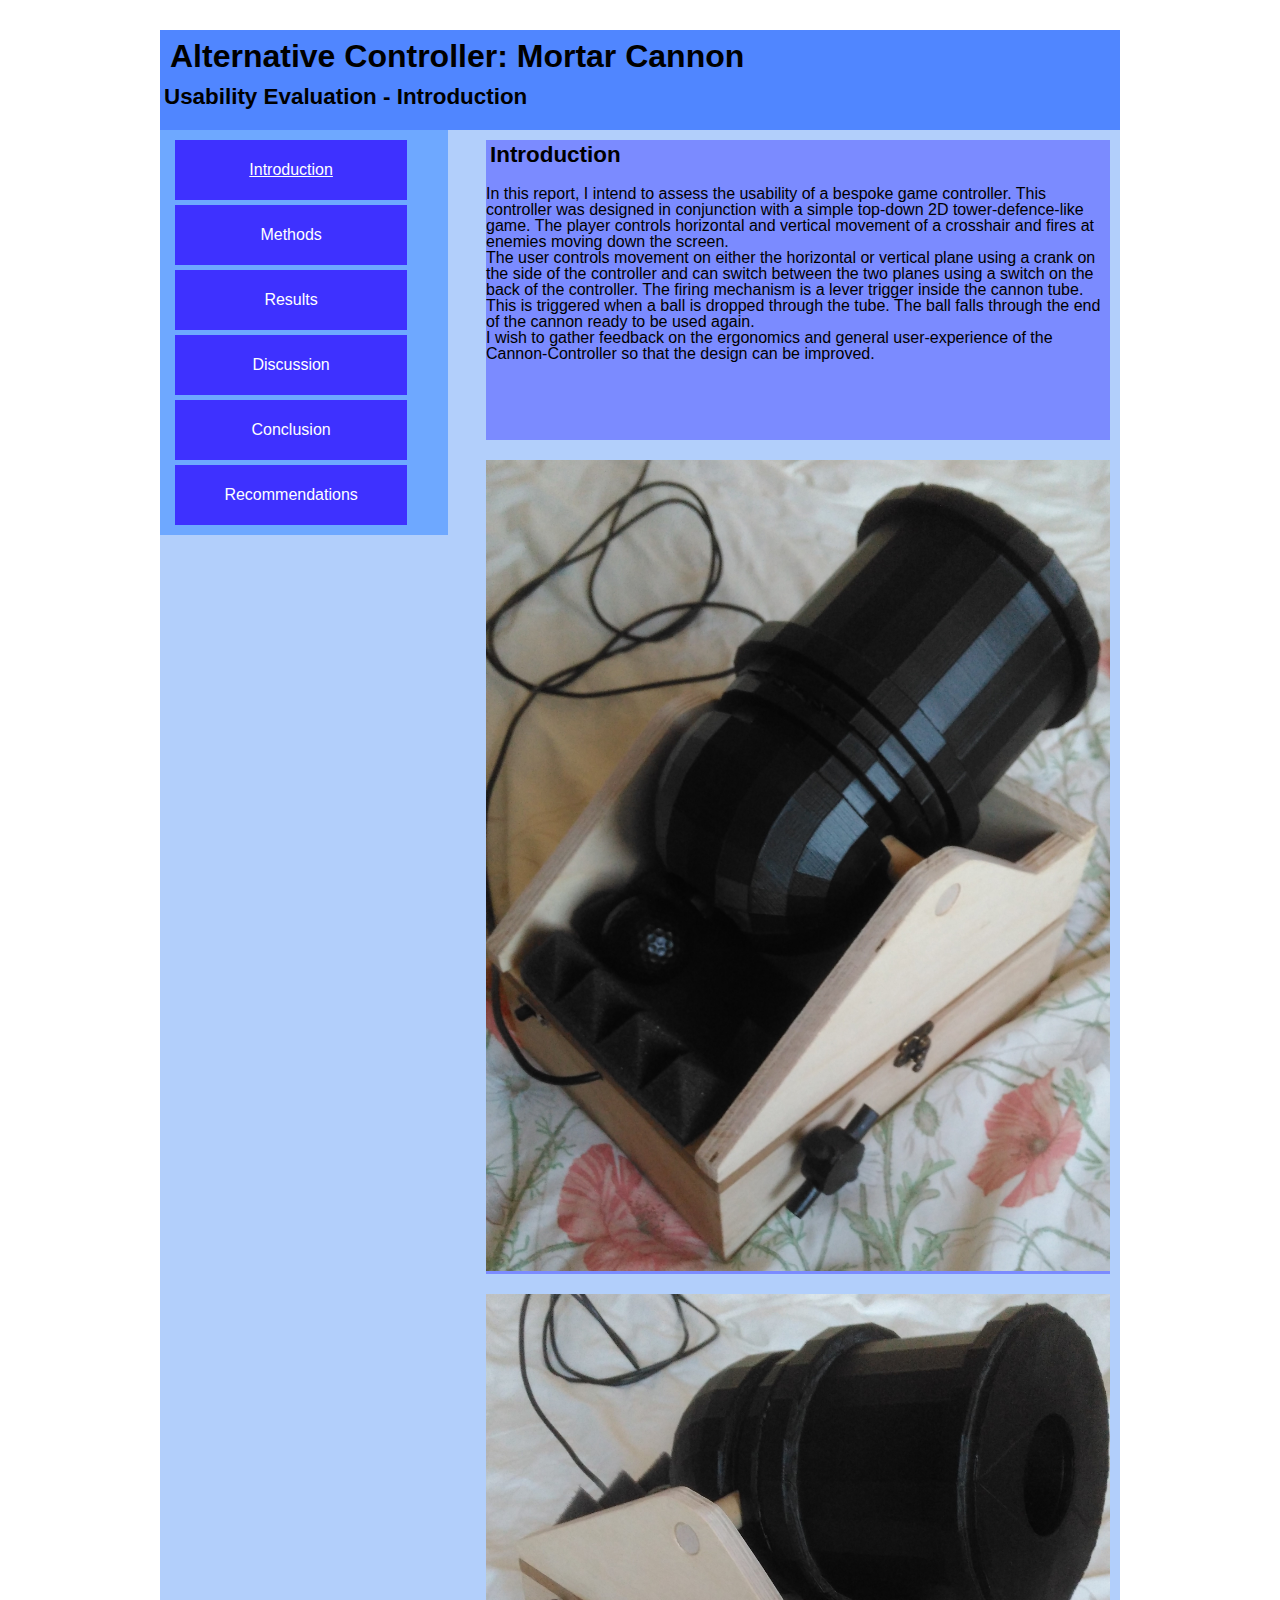
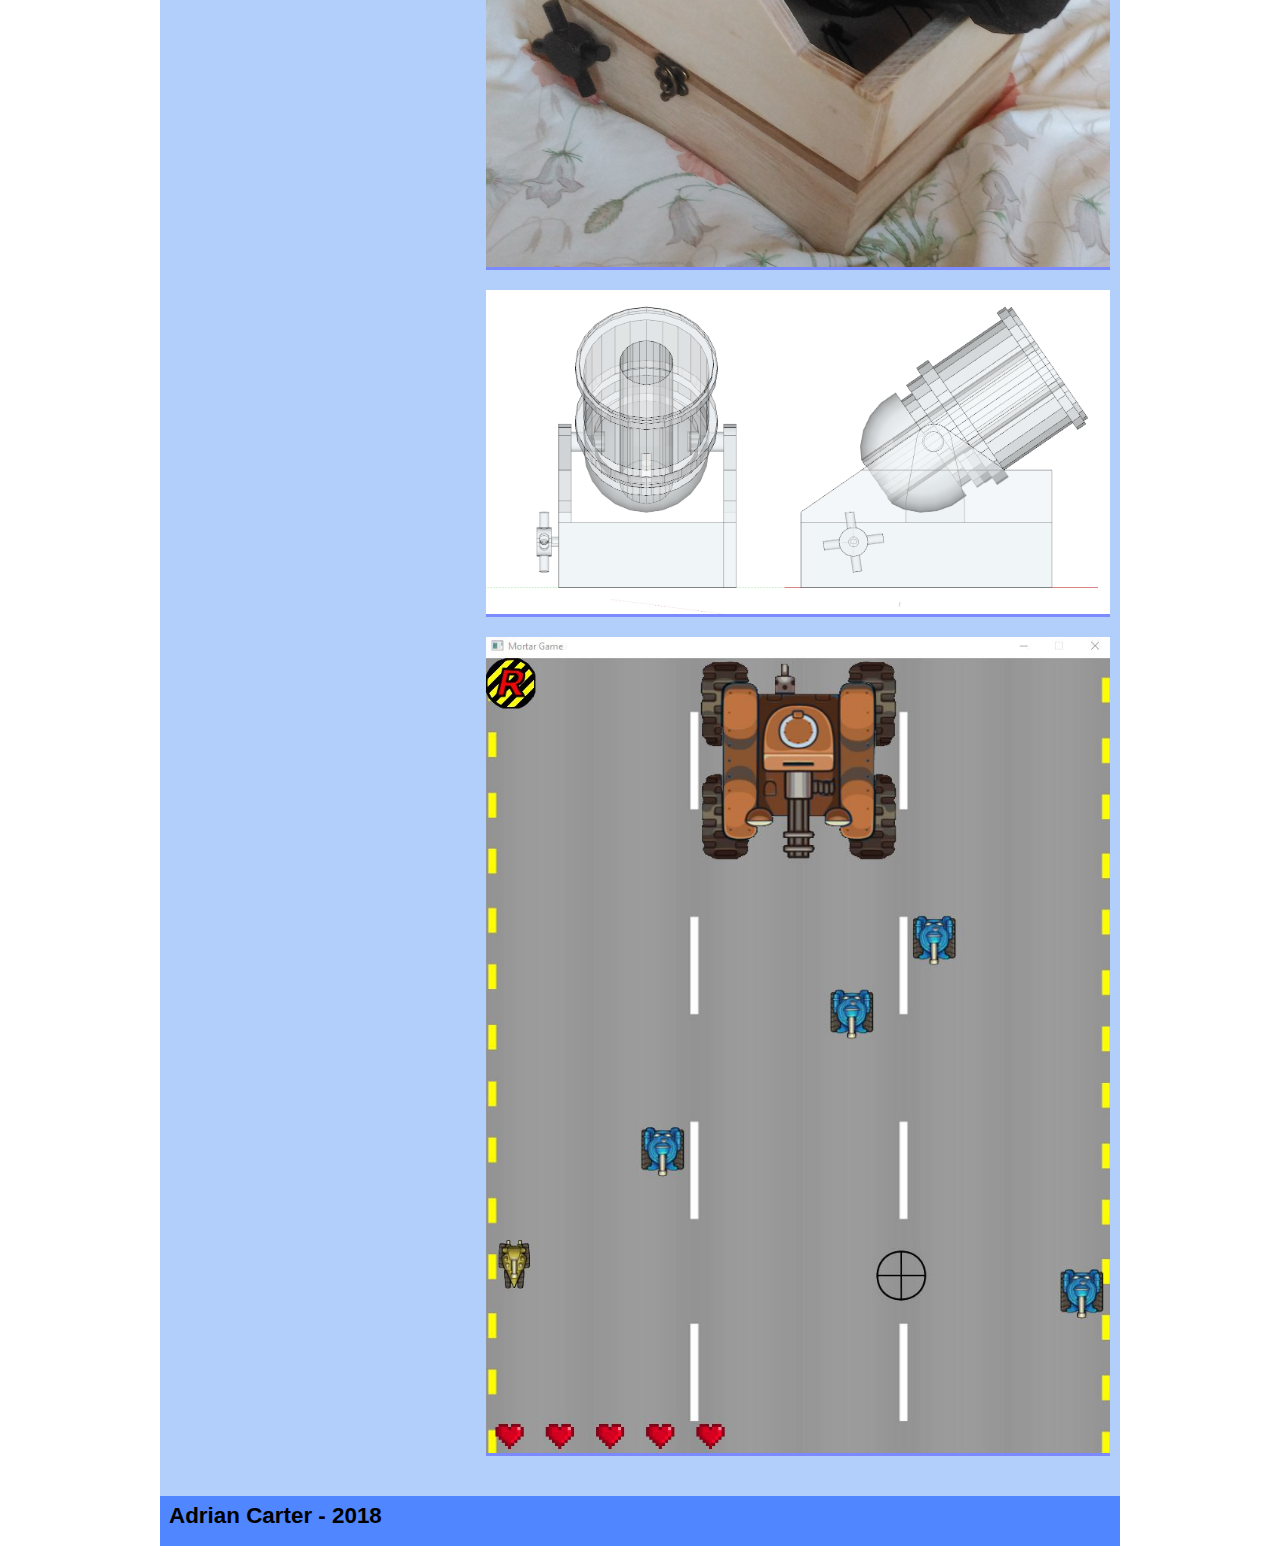
<file: index.html>
<!DOCTYPE html>
 <html>
 	<head>
 		<meta charset="utf-8">
 		<meta http-equiv="X-UA-Compatible" content="IE=edge">
 		<title>Usability Research</title>
 		<meta name="description" content="A usability report for COMP210" />
 		<meta name="author" content="Alcwyn Parker" />
 		<meta name="HandheldFriendly" content="true" />
 		<meta name="MobileOptimized" content="320" />

    <!-- Use maximum-scale and user-scalable at your own risk. It disables pinch/zoom. Think about usability/accessibility before including.-->
 		<meta name="viewport" content="width=device-width, initial-scale=1.0, minimum-scale=1.0, maximum-scale=1.0, user-scalable=no" />
 		<!-- Place favicon.ico and apple-touch-icon.png in the root directory -->
 		<link rel="stylesheet" type="text/css" href="css/main.css">
    <link href="https://fonts.googleapis.com/css?family=Roboto" rel="stylesheet">
 	</head>
 	<body>

    <div class="main-container">
      <header>
        <h1>Alternative Controller: Mortar Cannon </h1>
        <h2>Usability Evaluation - Introduction</h2>
      </header>
      <div class="content">

        <aside>
          <nav>
            <ul>
              <li><a class="selected" href="index.html">Introduction </a></li>
              <li><a href="methods.html">Methods </a></li>
              <li><a href="results.html">Results </a></li>
              <li><a href="discussion.html">Discussion </a></li>
              <li><a href="conclusion.html">Conclusion </a></li>
              <li><a href="recommendations.html">Recommendations </a></li>
            </ul>
          </nav>
        </aside>

        <section>
         <h2>Introduction</h2>
		<br>
          <p>In this report, I intend to assess the usability of a bespoke game controller. This controller was designed in conjunction with a simple top-down 2D tower-defence-like game. The player controls horizontal and vertical movement of a crosshair and fires at enemies moving down the screen. </p>
		<p>The user controls movement on either the horizontal or vertical plane using a crank on the side of the controller and can switch between the two planes using a switch on the back of the controller. The firing mechanism is a lever trigger inside the cannon tube. This is triggered when a ball is dropped through the tube. The ball falls through the end of the cannon ready to be used again.</p>
		  <p>I wish to gather feedback on the ergonomics and general user-experience of the Cannon-Controller so that the design can be improved.</p>
        </section>

        <section>
          
         <img src="images/Cannon.jpg" alt="Cannon Controller" width="100%"/>
        </section>
       
       <section>
          
         <img src="images/Cannon2.jpg" alt="Cannon Controller" width="100%"/>
        </section>
       
       <section>
          
         <img src="images/Cannon3.png" alt="Cannon Controller Design" width="100%"/>
        </section>
       
       <section>
          
         <img src="images/Screen.JPG" alt="Game Screenshot" width="100%"/>
        </section>
       
      </div>
      <footer>
        <h2>Adrian Carter - 2018</h2>
      </footer>
    </div>
 	</body>
 </html>
</file>
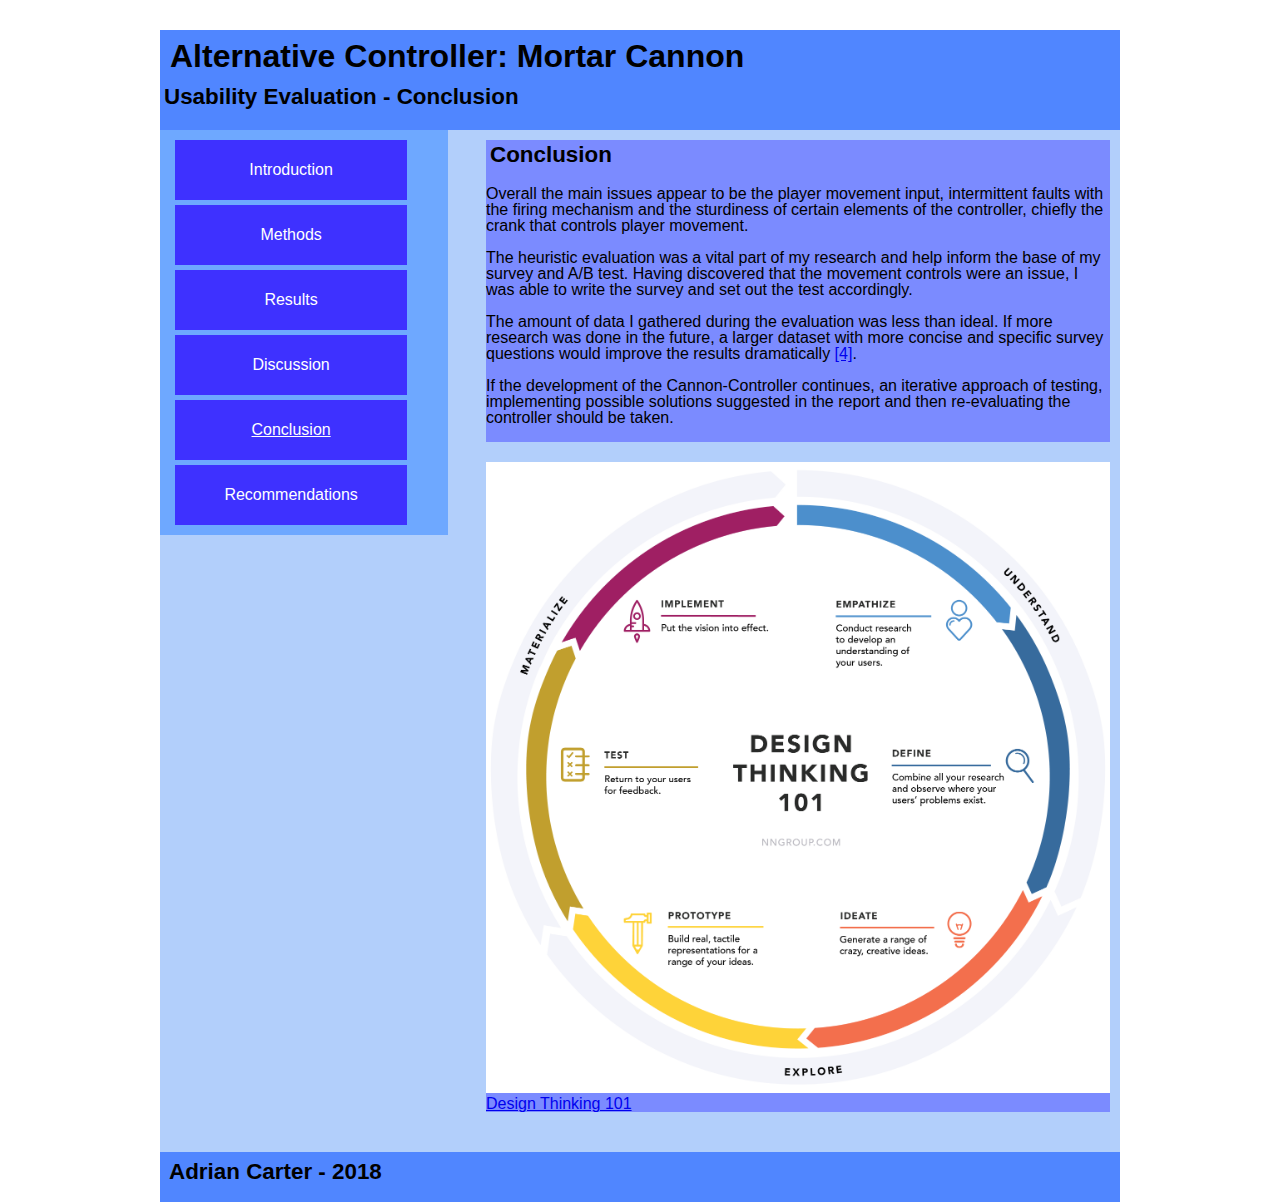
<file: conclusion.html>
<!DOCTYPE html>
 <html>
 	<head>
 		<meta charset="utf-8">
 		<meta http-equiv="X-UA-Compatible" content="IE=edge">
 		<title>Usability Research</title>
 		<meta name="description" content="A usability report for COMP210" />
 		<meta name="author" content="Alcwyn Parker" />
 		<meta name="HandheldFriendly" content="true" />
 		<meta name="MobileOptimized" content="320" />

    <!-- Use maximum-scale and user-scalable at your own risk. It disables pinch/zoom. Think about usability/accessibility before including.-->
 		<meta name="viewport" content="width=device-width, initial-scale=1.0, minimum-scale=1.0, maximum-scale=1.0, user-scalable=no" />
 		<!-- Place favicon.ico and apple-touch-icon.png in the root directory -->
 		<link rel="stylesheet" type="text/css" href="css/main.css">
    <link href="https://fonts.googleapis.com/css?family=Roboto" rel="stylesheet">
 	</head>
 	<body>

    <div class="main-container">
      <header>
        <h1>Alternative Controller: Mortar Cannon </h1>
        <h2>Usability Evaluation - Conclusion</h2>
      </header>
      <div class="content">

        <aside>
          <nav>
            <ul>
              <li><a href="index.html">Introduction </a></li>
              <li><a href="methods.html">Methods </a></li>
              <li><a href="results.html">Results </a></li>
              <li><a href="discussion.html">Discussion </a></li>
              <li><a class="selected" href="conclusion.html">Conclusion </a></li>
              <li><a href="recommendations.html">Recommendations </a></li>
            </ul>
          </nav>
        </aside>

        <section>
          <h2>Conclusion</h2>
		  <br>
		  <p> Overall the main issues appear to be the player movement input, intermittent faults with the firing mechanism and the sturdiness of certain elements of the controller, chiefly the crank that controls player movement. </p>
        <br>
		<p>The heuristic evaluation was a vital part of my research and help inform the base of my survey and A/B test. Having discovered that the movement controls were an issue, I was able to write the survey and set out the test accordingly.</p>
		<br>
		<p>The amount of data I gathered during the evaluation was less than ideal. If more research was done in the future, a larger dataset with more concise and specific survey questions would improve the results dramatically <a href="https://books.google.co.uk/books/about/Improving_Survey_Questions.html?id=BZBB9NoqICYC&redir_esc=y">[4]</a>.</p>
		<br>
		<p>If the development of the Cannon-Controller continues, an iterative approach of testing, implementing possible solutions suggested in the report and then re-evaluating the controller should be taken. </p>
		<br>
		</section>
		
		<section>
		<img src="images/designthinking.png" alt="Design Thinking" width="100%"/>
		
		<a href="https://www.nngroup.com/articles/design-thinking/">Design Thinking 101</a>
		</section>
        
      </div>
      <footer>
        <h2>Adrian Carter - 2018</h2>
      </footer>
    </div>
 	</body>
 </html>
</file>
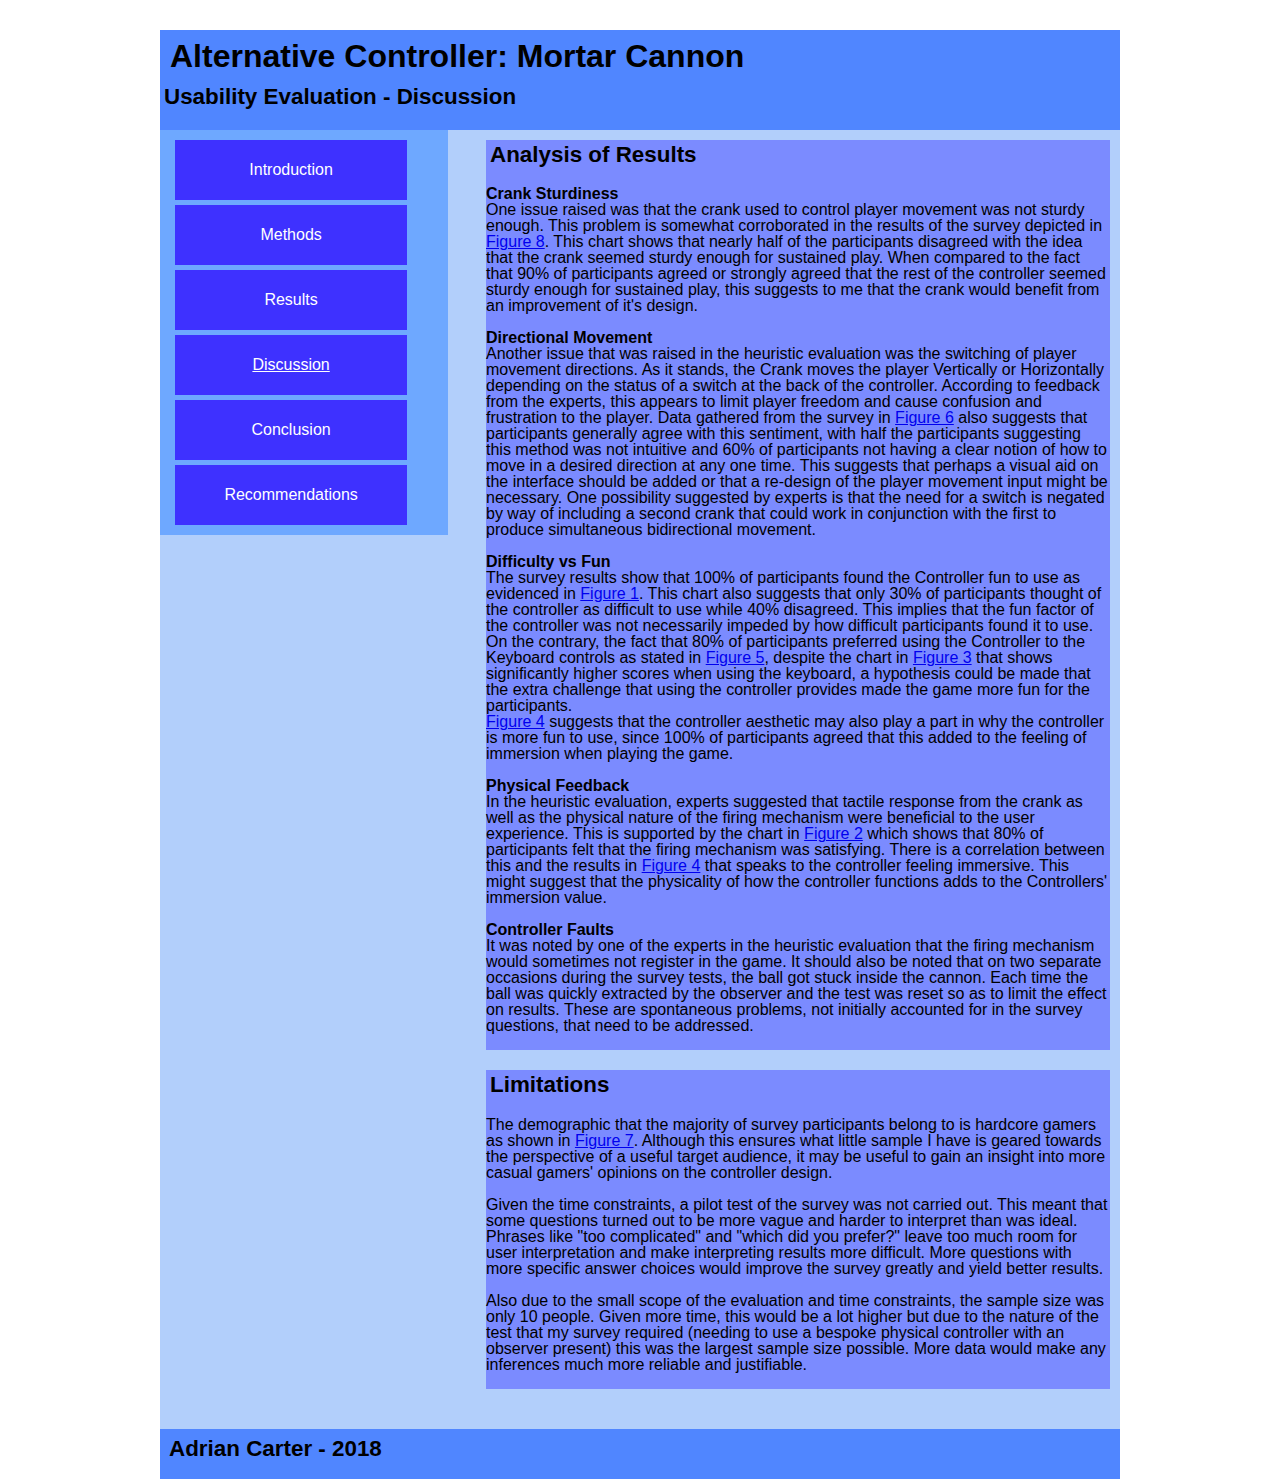
<file: discussion.html>
<!DOCTYPE html>
 <html>
 	<head>
 		<meta charset="utf-8">
 		<meta http-equiv="X-UA-Compatible" content="IE=edge">
 		<title>Usability Research</title>
 		<meta name="description" content="A usability report for COMP210" />
 		<meta name="author" content="Alcwyn Parker" />
 		<meta name="HandheldFriendly" content="true" />
 		<meta name="MobileOptimized" content="320" />

    <!-- Use maximum-scale and user-scalable at your own risk. It disables pinch/zoom. Think about usability/accessibility before including.-->
 		<meta name="viewport" content="width=device-width, initial-scale=1.0, minimum-scale=1.0, maximum-scale=1.0, user-scalable=no" />
 		<!-- Place favicon.ico and apple-touch-icon.png in the root directory -->
 		<link rel="stylesheet" type="text/css" href="css/main.css">
    <link href="https://fonts.googleapis.com/css?family=Roboto" rel="stylesheet">
 	</head>
 	<body>

    <div class="main-container">
      <header>
        <h1>Alternative Controller: Mortar Cannon </h1>
        <h2>Usability Evaluation - Discussion</h2>
      </header>
      <div class="content">

        <aside>
          <nav>
            <ul>
              <li><a href="index.html">Introduction </a></li>
              <li><a href="methods.html">Methods </a></li>
              <li><a href="results.html">Results </a></li>
              <li><a class="selected" href="discussion.html">Discussion </a></li>
              <li><a href="conclusion.html">Conclusion </a></li>
              <li><a href="recommendations.html">Recommendations </a></li>
            </ul>
          </nav>
        </aside>

        <section>
          <h2>Analysis of Results</h2>
		  <br>
		  
		  
		  <h3>Crank Sturdiness</h3>
		  <p>One issue raised was that the crank used to control player movement was not sturdy enough. This problem is somewhat corroborated in the results of the survey depicted in <a href="results.html#section8" >Figure 8</a>. This chart shows that nearly half of the participants disagreed with the idea that the crank seemed sturdy enough for sustained play. When compared to the fact that 90% of participants agreed or strongly agreed that the rest of the controller seemed sturdy enough for sustained play, this suggests to me that the crank would benefit from an improvement of it's design.</p>
		<br>
		<h3>Directional Movement</h3>
		<p>Another issue that was raised in the heuristic evaluation was the switching of player movement directions. As it stands, the Crank moves the player Vertically or Horizontally depending on the status of a switch at the back of the controller. According to feedback from the experts, this appears to limit player freedom and cause confusion and frustration to the player. Data gathered from the survey in <a href="results.html#section6" >Figure 6</a> also suggests that participants generally agree with this sentiment, with half the participants suggesting this method was not intuitive and 60% of participants not having a clear notion of how to move in a desired direction at any one time. This suggests that perhaps a visual aid on the interface should be added or that a re-design of the player movement input might be necessary. One possibility suggested by experts is that the need for a switch is negated by way of including a second crank that could work in conjunction with the first to produce simultaneous bidirectional movement. </p>
		<br>
		<h3>Difficulty vs Fun</h3>
		<p>The survey results show that 100% of participants found the Controller fun to use as evidenced in <a href="results.html#section1" >Figure 1</a>. This chart also suggests that only 30% of participants thought of the controller as difficult to use while 40% disagreed. This implies that the fun factor of the controller was not necessarily impeded by how difficult participants found it to use. On the contrary, the fact that 80% of participants preferred using the Controller to the Keyboard controls as stated in <a href="results.html#section5" >Figure 5</a>, despite the chart in <a href="results.html#section3" >Figure 3</a> that shows significantly higher scores when using the keyboard, a hypothesis could be made that the extra challenge that using the controller provides made the game more fun for the participants.  </p>
		<p><a href="results.html#section4" >Figure 4</a> suggests that the controller aesthetic may also play a part in why the controller is more fun to use, since 100% of participants agreed that this added to the feeling of immersion when playing the game.</p>
		<br>
		<h3>Physical Feedback</h3>
		<p>In the heuristic evaluation, experts suggested that tactile response from the crank as well as the physical nature of the firing mechanism were beneficial to the user experience. This is supported by the chart in <a href="results.html#section2" >Figure 2</a> which shows that 80% of participants felt that the firing mechanism was satisfying. There is a correlation between this and the results in <a href="results.html#section4" >Figure 4</a> that speaks to the controller feeling immersive. This might suggest that the physicality of how the controller functions adds to the Controllers' immersion value. </p>
		<br>
		<h3>Controller Faults </h3>
		<p>It was noted by one of the experts in the heuristic evaluation that the firing mechanism would sometimes not register in the game. It should also be noted that on two separate occasions during the survey tests, the ball got stuck inside the cannon. Each time the ball was quickly extracted by the observer and the test was reset so as to limit the effect on results. These are spontaneous problems, not initially accounted for in the survey questions, that need to be addressed. </p>
		<br>
		</section>

        <section>
          <h2> Limitations</h2>
		  <br>
		  <p>The demographic that the majority of survey participants belong to is hardcore gamers as shown in <a href="results.html#section7" >Figure 7</a>. Although this ensures what little sample I have is geared towards the perspective of a useful target audience, it may be useful to gain an insight into more casual gamers' opinions on the controller design.</p>
		  <br>
		  <p>Given the time constraints, a pilot test of the survey was not carried out. This meant that some questions turned out to be more vague and harder to interpret than was ideal. Phrases like "too complicated" and "which did you prefer?" leave too much room for user interpretation and make interpreting results more difficult. More questions with more specific answer choices would improve the survey greatly and yield better results.</p>
        <br>
		<p>Also due to the small scope of the evaluation and time constraints, the sample size was only 10 people. Given more time, this would be a lot higher but due to the nature of the test that my survey required (needing to use a bespoke physical controller with an observer present) this was the largest sample size possible. More data would make any inferences much more reliable and justifiable.</p>
		<br>
		</section>
      </div>
      <footer>
        <h2>Adrian Carter - 2018</h2>
      </footer>
    </div>
 	</body>
 </html>
</file>
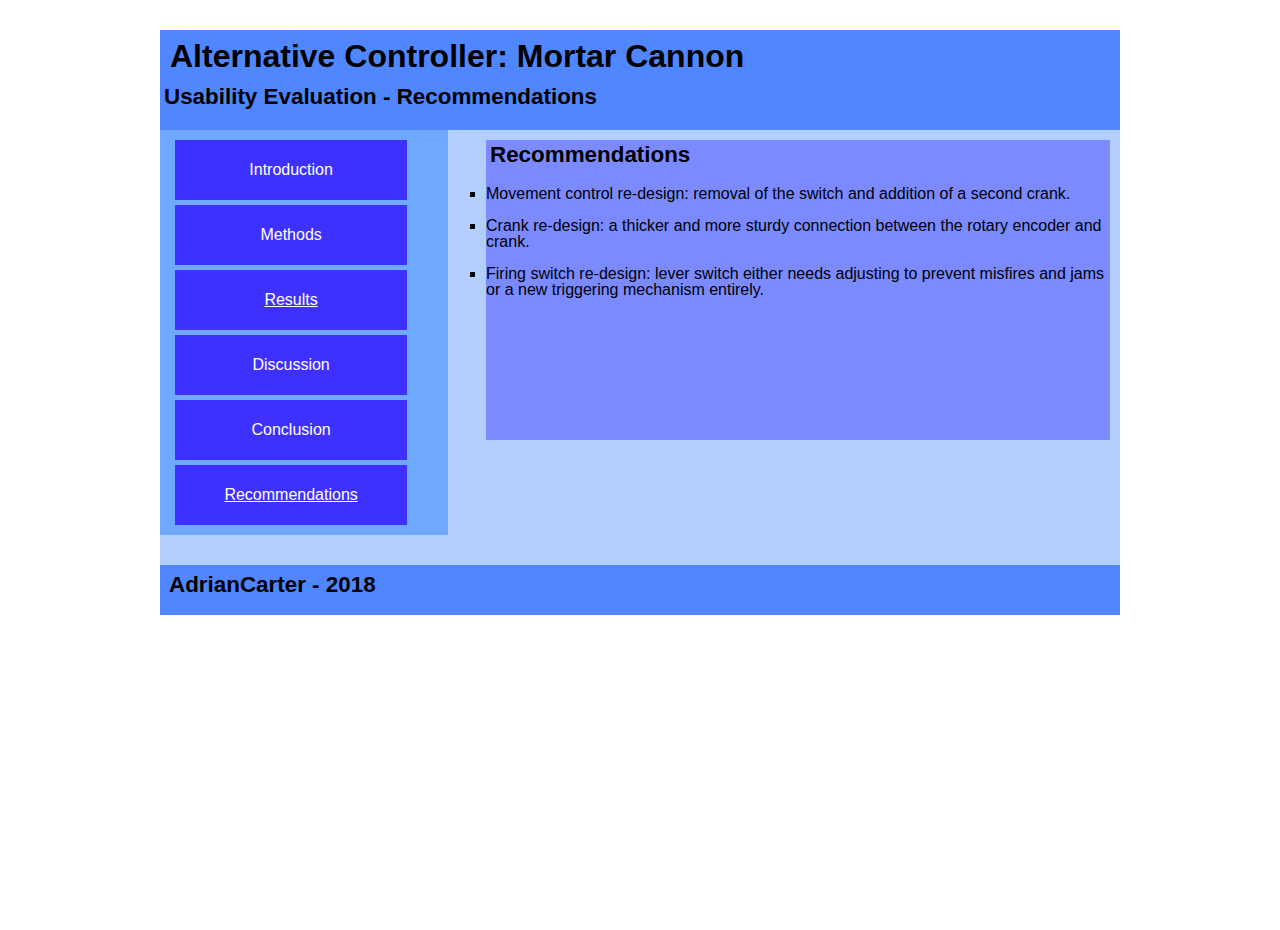
<file: mashup.html>
<!DOCTYPE html>
 <html>
 	<head>
 		<meta charset="utf-8">
 		<meta http-equiv="X-UA-Compatible" content="IE=edge">
 		<title>Usability Research</title>
 		<meta name="description" content="A usability report for COMP210" />
 		<meta name="author" content="Alcwyn Parker" />
 		<meta name="HandheldFriendly" content="true" />
 		<meta name="MobileOptimized" content="320" />

    <!-- Use maximum-scale and user-scalable at your own risk. It disables pinch/zoom. Think about usability/accessibility before including.-->
 		<meta name="viewport" content="width=device-width, initial-scale=1.0, minimum-scale=1.0, maximum-scale=1.0, user-scalable=no" />
 		<!-- Place favicon.ico and apple-touch-icon.png in the root directory -->
 		<link rel="stylesheet" type="text/css" href="css/main.css">
    <link href="https://fonts.googleapis.com/css?family=Roboto" rel="stylesheet">
 	</head>
 	<body>

    <div class="main-container">
      <header>
        <h1>Alternative Controller: Mortar Cannon </h1>
        <h2>Usability Evaluation - Recommendations </h2>
      </header>
      <div class="content">

        <aside>
          <nav>
            <ul>
              <li><a href="index.html">Introduction </a></li>
              <li><a href="methods.html">Methods </a></li>
              <li><a class="selected" href="results.html">Results </a></li>
              <li><a href="discussion.html">Discussion </a></li>
              <li><a href="conclusion.html">Conclusion </a></li>
              <li><a class="selected" href="mashup.html">Recommendations </a></li>
            </ul>
          </nav>
        </aside>

        <section>
         
		 <h2>Recommendations</h2>
		 <br>
		 
			<li style="list-style-type:square">Movement control re-design: removal of the switch and addition of a second crank.</li>
			<br>
			<li style="list-style-type:square">Crank re-design: a thicker and more sturdy connection between the rotary encoder and crank.</li>
			<br>
			<li style="list-style-type:square">Firing switch re-design: lever switch either needs adjusting to prevent misfires and jams or a new triggering mechanism entirely. </li>
			<br>
			
		
        </section>

      </div>
      <footer>
        <h2>AdrianCarter - 2018</h2>
      </footer>
    </div>
 	</body>
 </html>
</file>
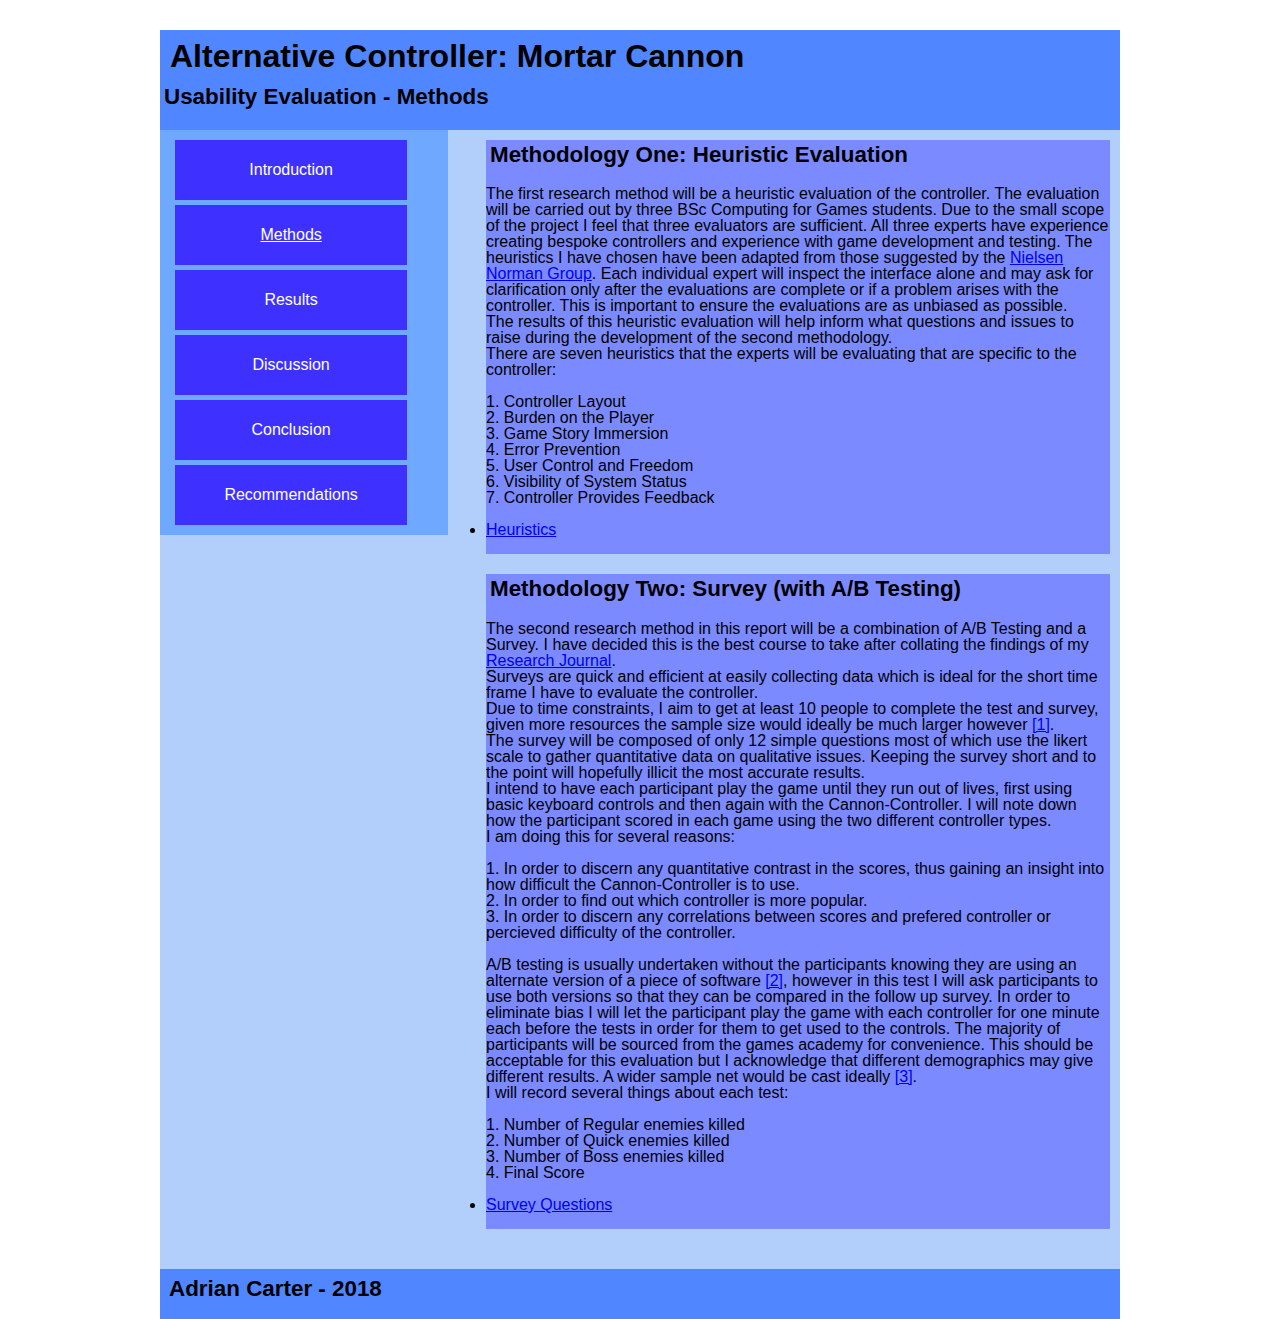
<file: methods.html>
<!DOCTYPE html>
 <html>
 	<head>
 		<meta charset="utf-8">
 		<meta http-equiv="X-UA-Compatible" content="IE=edge">
 		<title>Usability Research</title>
 		<meta name="description" content="A usability report for COMP210" />
 		<meta name="author" content="Alcwyn Parker" />
 		<meta name="HandheldFriendly" content="true" />
 		<meta name="MobileOptimized" content="320" />

    <!-- Use maximum-scale and user-scalable at your own risk. It disables pinch/zoom. Think about usability/accessibility before including.-->
 		<meta name="viewport" content="width=device-width, initial-scale=1.0, minimum-scale=1.0, maximum-scale=1.0, user-scalable=no" />
 		<!-- Place favicon.ico and apple-touch-icon.png in the root directory -->
 		<link rel="stylesheet" type="text/css" href="css/main.css">
    <link href="https://fonts.googleapis.com/css?family=Roboto" rel="stylesheet">
 	</head>
 	<body>

    <div class="main-container">
      <header>
        <h1>Alternative Controller: Mortar Cannon </h1>
        <h2>Usability Evaluation - Methods</h2>
      </header>
      <div class="content">

        <aside>
          <nav>
            <ul>
              <li><a href="index.html">Introduction </a></li>
              <li><a class="selected" href="methods.html">Methods </a></li>
              <li><a href="results.html">Results </a></li>
              <li><a href="discussion.html">Discussion </a></li>
              <li><a href="conclusion.html">Conclusion </a></li>
              <li><a href="recommendations.html">Recommendations </a></li>
            </ul>
          </nav>
        </aside>

        <section>
          <h2>Methodology One: Heuristic Evaluation</h2>
         <br>
<p>The first research method will be a heuristic evaluation of the controller. 
The evaluation will be carried out by three BSc Computing for Games students. Due to the small scope of the project I feel that three evaluators are sufficient. All three experts have experience creating bespoke controllers and experience with game development and testing. The heuristics I have chosen have been adapted from those suggested by the <a href="https://www.nngroup.com/articles/ten-usability-heuristics/"> Nielsen Norman Group</a>. Each individual expert will inspect the interface alone and may ask for clarification only after the evaluations are complete or if a problem arises with the controller. This is important to ensure the evaluations are as unbiased as possible. </p>
<p>The results of this heuristic evaluation will help inform what questions and issues to raise during the development of the second methodology.</p>
<p>There are seven heuristics that the experts will be evaluating that are specific to the controller:</p>
<br>
<p>1.	Controller Layout</p>
<p>2.	Burden on the Player</p>
<p>3.	Game Story Immersion</p>
<p>4.	Error Prevention</p>
<p>5.	User Control and Freedom</p>
<p>6.	Visibility of System Status</p>
<p>7.	Controller Provides Feedback</p>
         <br>
<li><a href="images/HeuristicBase.pdf">Heuristics </a></li>

         <br>
        </section>

        <section>
          <h2>Methodology Two: Survey (with A/B Testing)</h2>
         <br>
<p>The second research method in this report will be a combination of A/B Testing and a Survey. I have decided this is the best course to take after collating the findings of my <a href="images/HCI Journal.pdf">Research Journal</a>. </p>
<p>Surveys are quick and efficient at easily collecting data which is ideal for the short time frame I have to evaluate the controller.</p>
<p>Due to time constraints, I aim to get at least 10 people to complete the test and survey, given more resources the sample size would ideally be much larger however <a href="https://ieeexplore.ieee.org/document/6137453"> [1]</a>. </p>
<p>The survey will be composed of only 12 simple questions most of which use the likert scale to gather quantitative data on qualitative issues. Keeping the survey short and to the point will hopefully illicit the most accurate results. </p>

<p>I intend to have each participant play the game until they run out of lives, first using basic keyboard controls and then again with the Cannon-Controller.  I will note down how the participant scored in each game using the two different controller types.</p> 
<p>I am doing this for several reasons:</p>
<br>
<p>1.	In order to discern any quantitative contrast in the scores, thus gaining an insight into how difficult the Cannon-Controller is to use.</p>
<p>2.	In order to find out which controller is more popular.</p>
<p>3.	In order to discern any correlations between scores and prefered controller or percieved difficulty of the controller.</p>
<br>
<p> A/B testing is usually undertaken without the participants knowing they are using an alternate version of a piece of software <a href="https://ieeexplore.ieee.org/document/6137453"> [2]</a>, however in this test I will ask participants to use both versions so that they can be compared in the follow up survey. In order to eliminate bias I will let the participant play the game with each controller for one minute each before the tests in order for them to get used to the controls. The majority of participants will be sourced from the games academy for convenience. This should be acceptable for this evaluation but I acknowledge that different demographics may give different results. A wider sample net would be cast ideally <a href="https://ieeexplore.ieee.org/document/6908673"> [3]</a>.  </p>
<p>I will record several things about each test:</p>
<br>
<p>1.	Number of Regular enemies killed</p>
<p>2.	Number of Quick enemies killed</p>
<p>3.	Number of Boss enemies killed</p>
<p>4. Final Score</p>
         <br>
<li><a href="images/CannonSurvey.pdf">Survey Questions </a></li>
<br>


        </section>
      </div>
      <footer>
        <h2>Adrian Carter - 2018</h2>
      </footer>
    </div>
 	</body>
 </html>
</file>
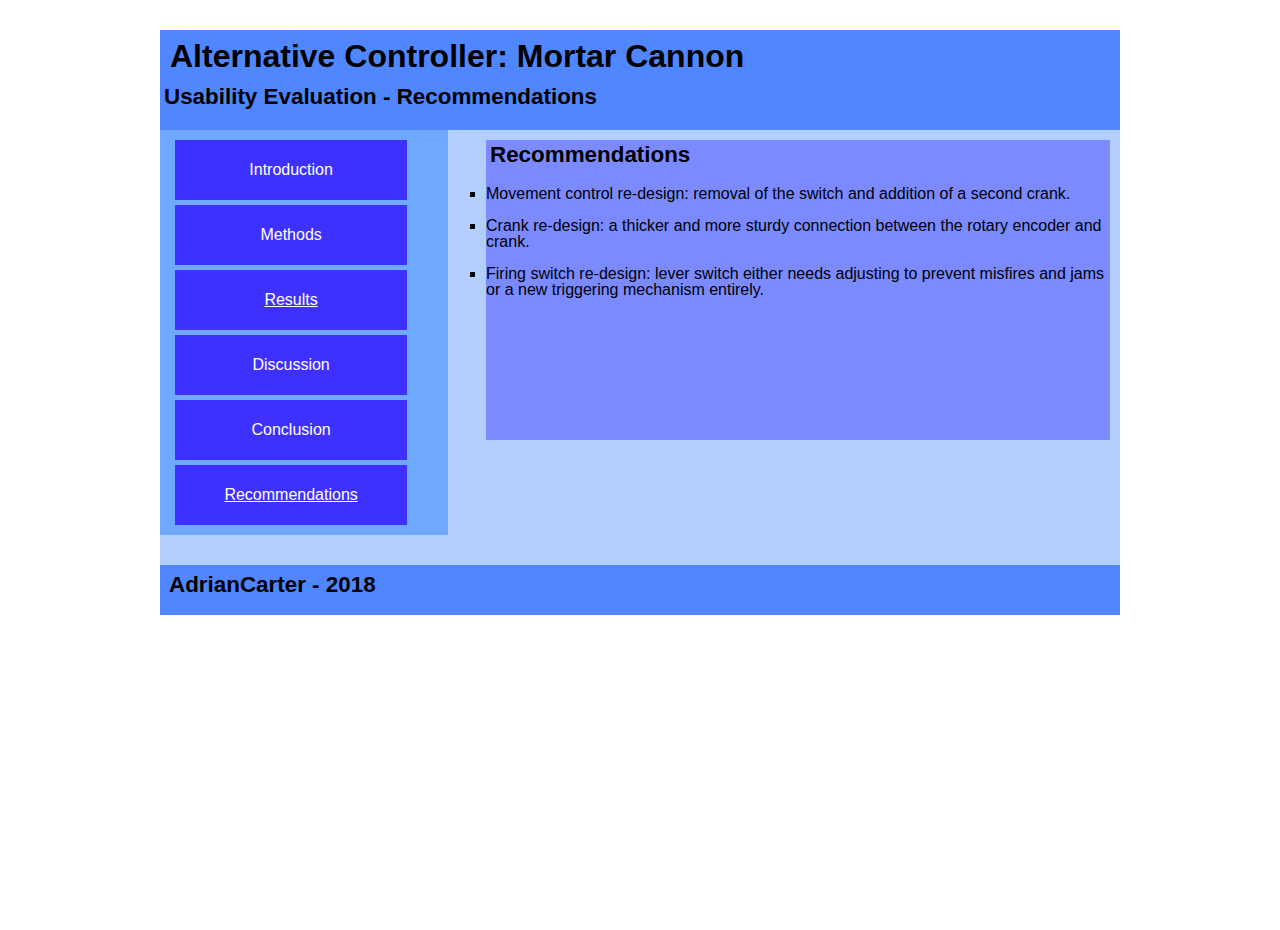
<file: recommendations.html>
<!DOCTYPE html>
 <html>
 	<head>
 		<meta charset="utf-8">
 		<meta http-equiv="X-UA-Compatible" content="IE=edge">
 		<title>Usability Research</title>
 		<meta name="description" content="A usability report for COMP210" />
 		<meta name="author" content="Alcwyn Parker" />
 		<meta name="HandheldFriendly" content="true" />
 		<meta name="MobileOptimized" content="320" />

    <!-- Use maximum-scale and user-scalable at your own risk. It disables pinch/zoom. Think about usability/accessibility before including.-->
 		<meta name="viewport" content="width=device-width, initial-scale=1.0, minimum-scale=1.0, maximum-scale=1.0, user-scalable=no" />
 		<!-- Place favicon.ico and apple-touch-icon.png in the root directory -->
 		<link rel="stylesheet" type="text/css" href="css/main.css">
    <link href="https://fonts.googleapis.com/css?family=Roboto" rel="stylesheet">
 	</head>
 	<body>

    <div class="main-container">
      <header>
        <h1>Alternative Controller: Mortar Cannon </h1>
        <h2>Usability Evaluation - Recommendations </h2>
      </header>
      <div class="content">

        <aside>
          <nav>
            <ul>
              <li><a href="index.html">Introduction </a></li>
              <li><a href="methods.html">Methods </a></li>
              <li><a class="selected" href="results.html">Results </a></li>
              <li><a href="discussion.html">Discussion </a></li>
              <li><a href="conclusion.html">Conclusion </a></li>
              <li><a class="selected" href="recommendations.html">Recommendations </a></li>
            </ul>
          </nav>
        </aside>

        <section>
         
		 <h2>Recommendations</h2>
		 <br>
		 
			<li style="list-style-type:square">Movement control re-design: removal of the switch and addition of a second crank.</li>
			<br>
			<li style="list-style-type:square">Crank re-design: a thicker and more sturdy connection between the rotary encoder and crank.</li>
			<br>
			<li style="list-style-type:square">Firing switch re-design: lever switch either needs adjusting to prevent misfires and jams or a new triggering mechanism entirely. </li>
			<br>
			
		
        </section>

      </div>
      <footer>
        <h2>AdrianCarter - 2018</h2>
      </footer>
    </div>
 	</body>
 </html>
</file>
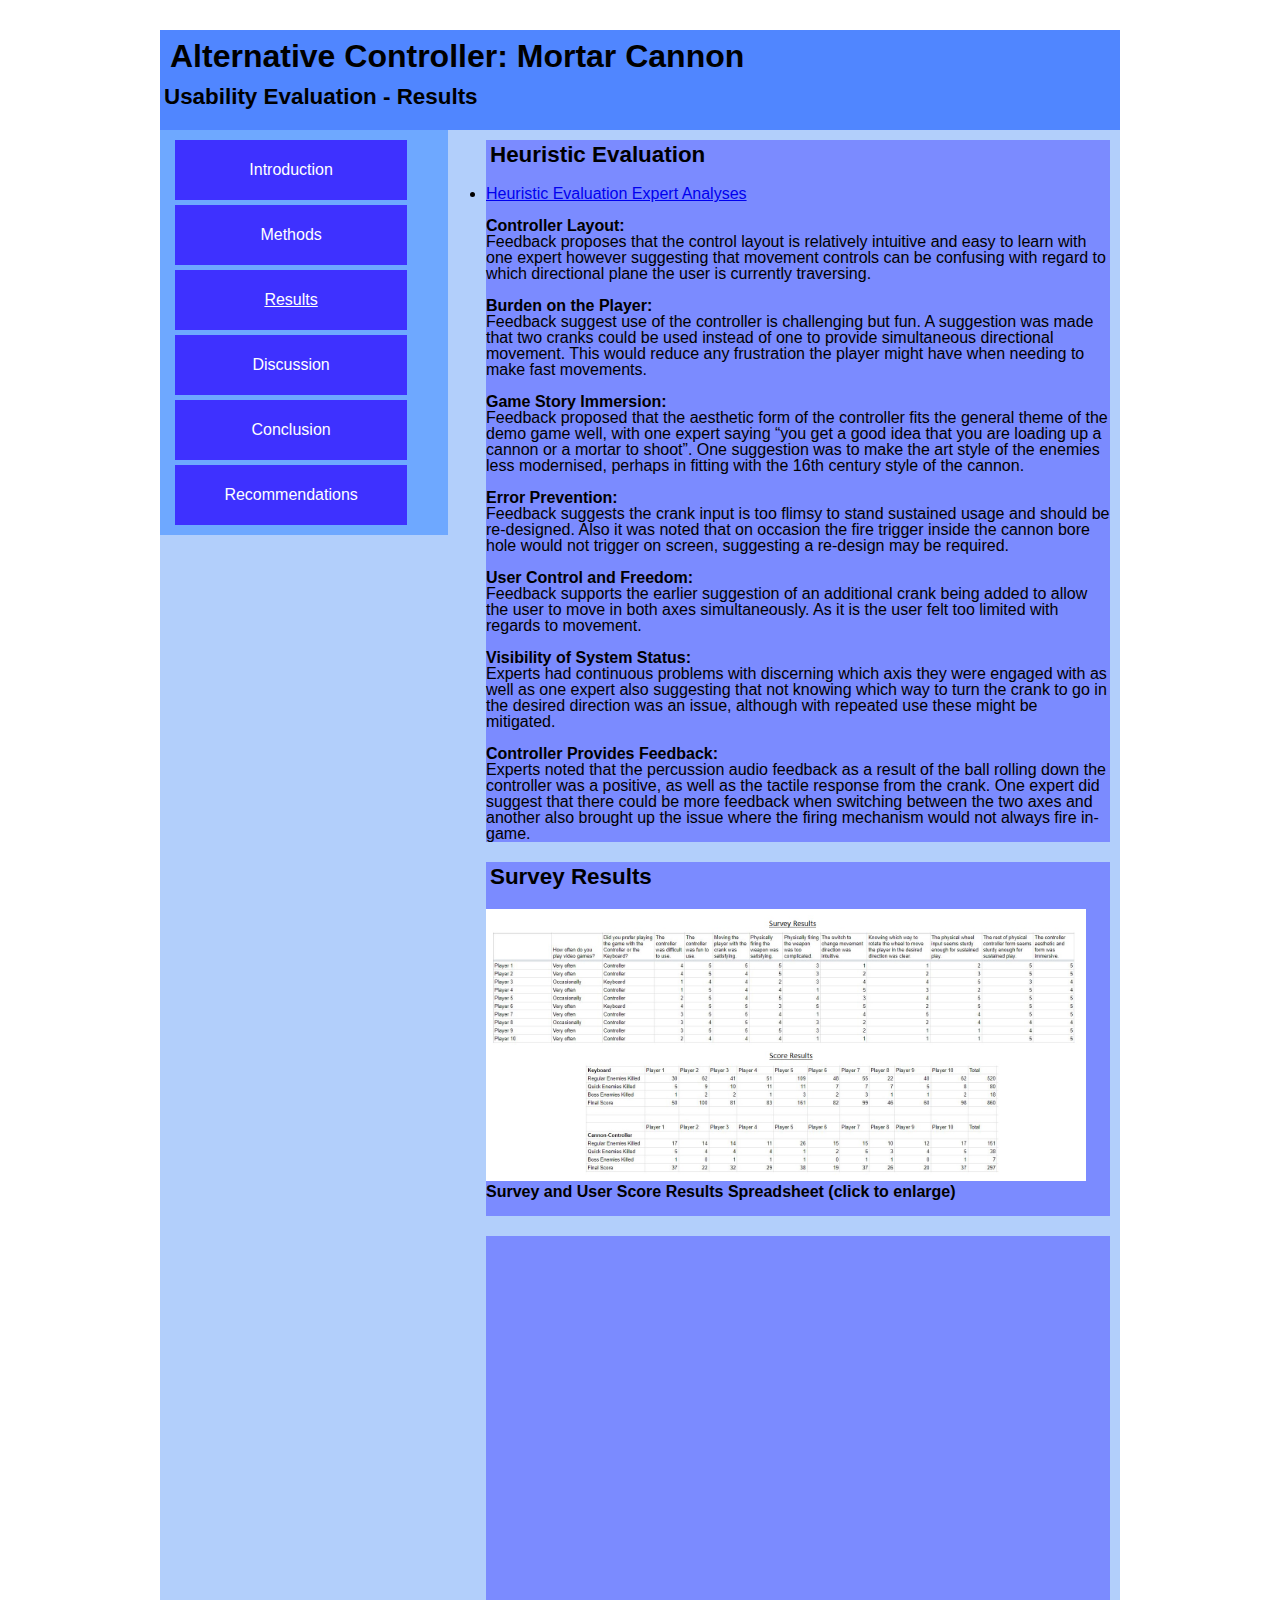
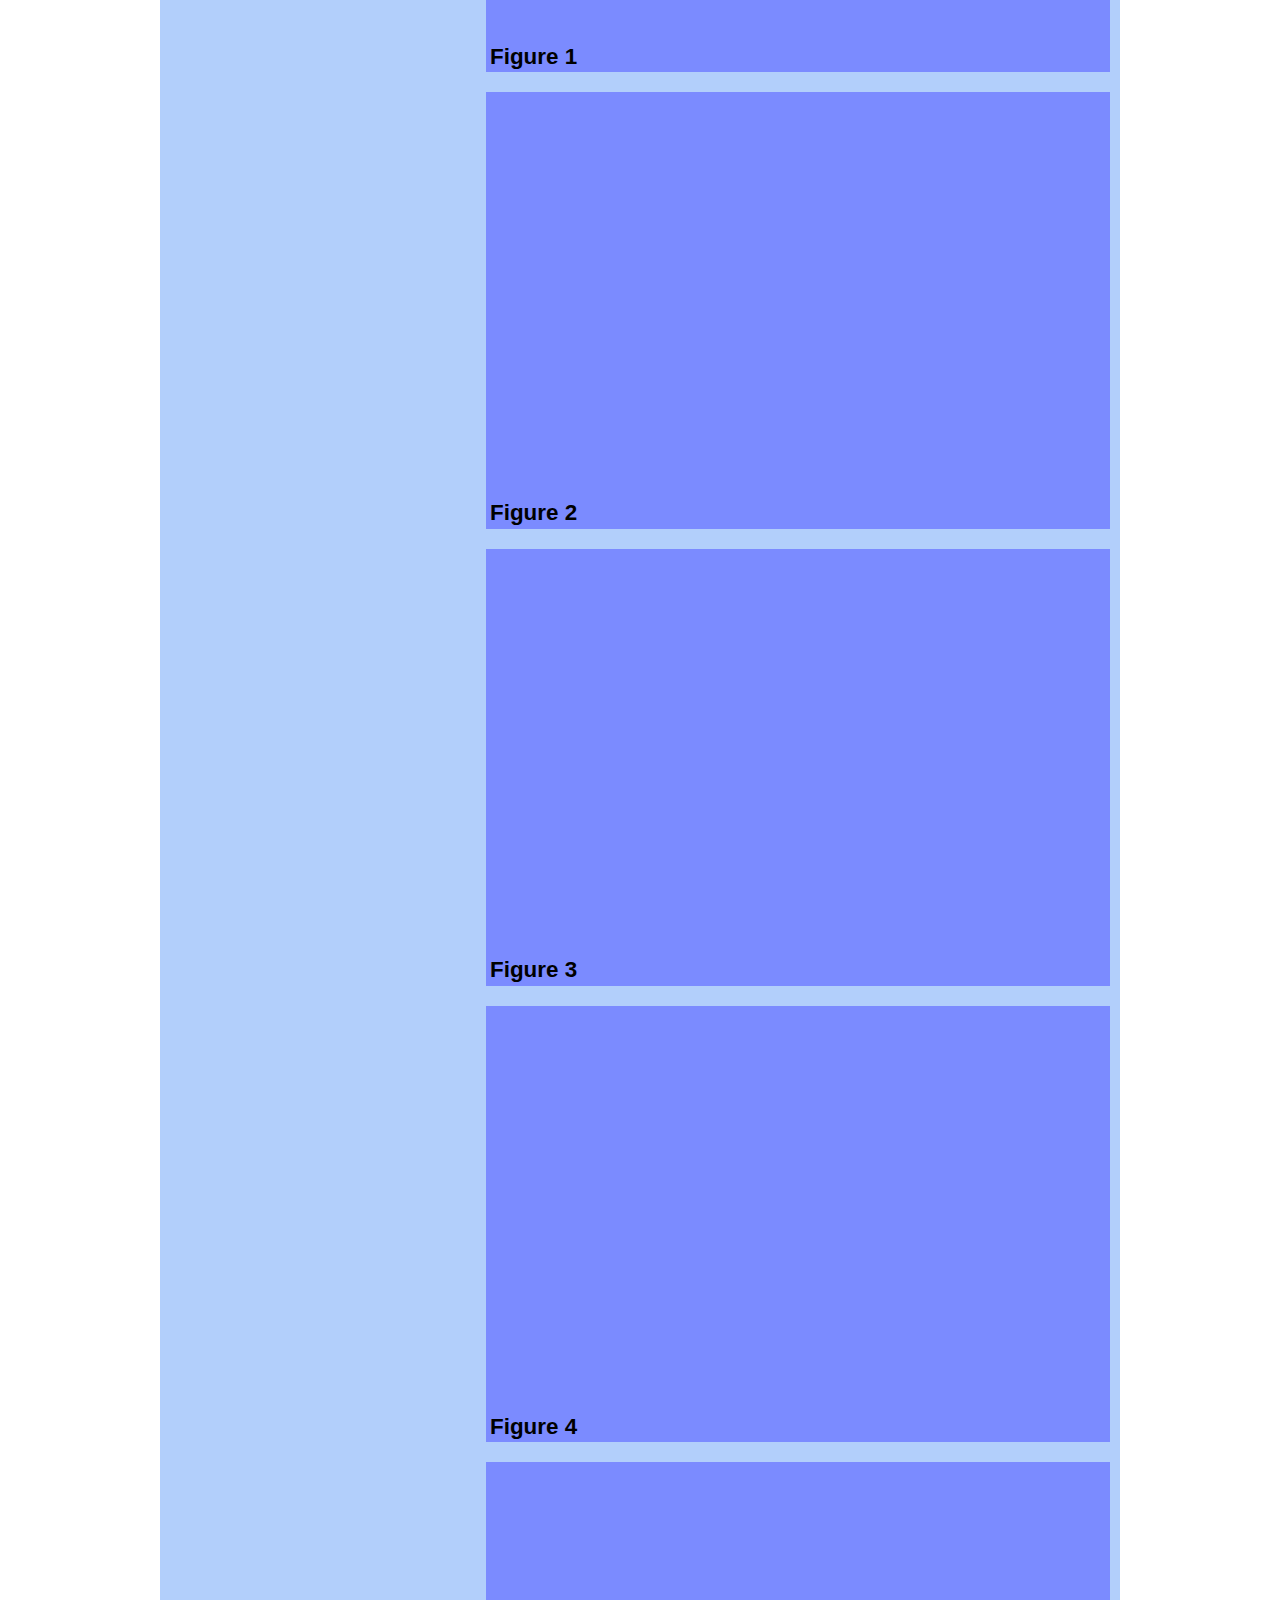
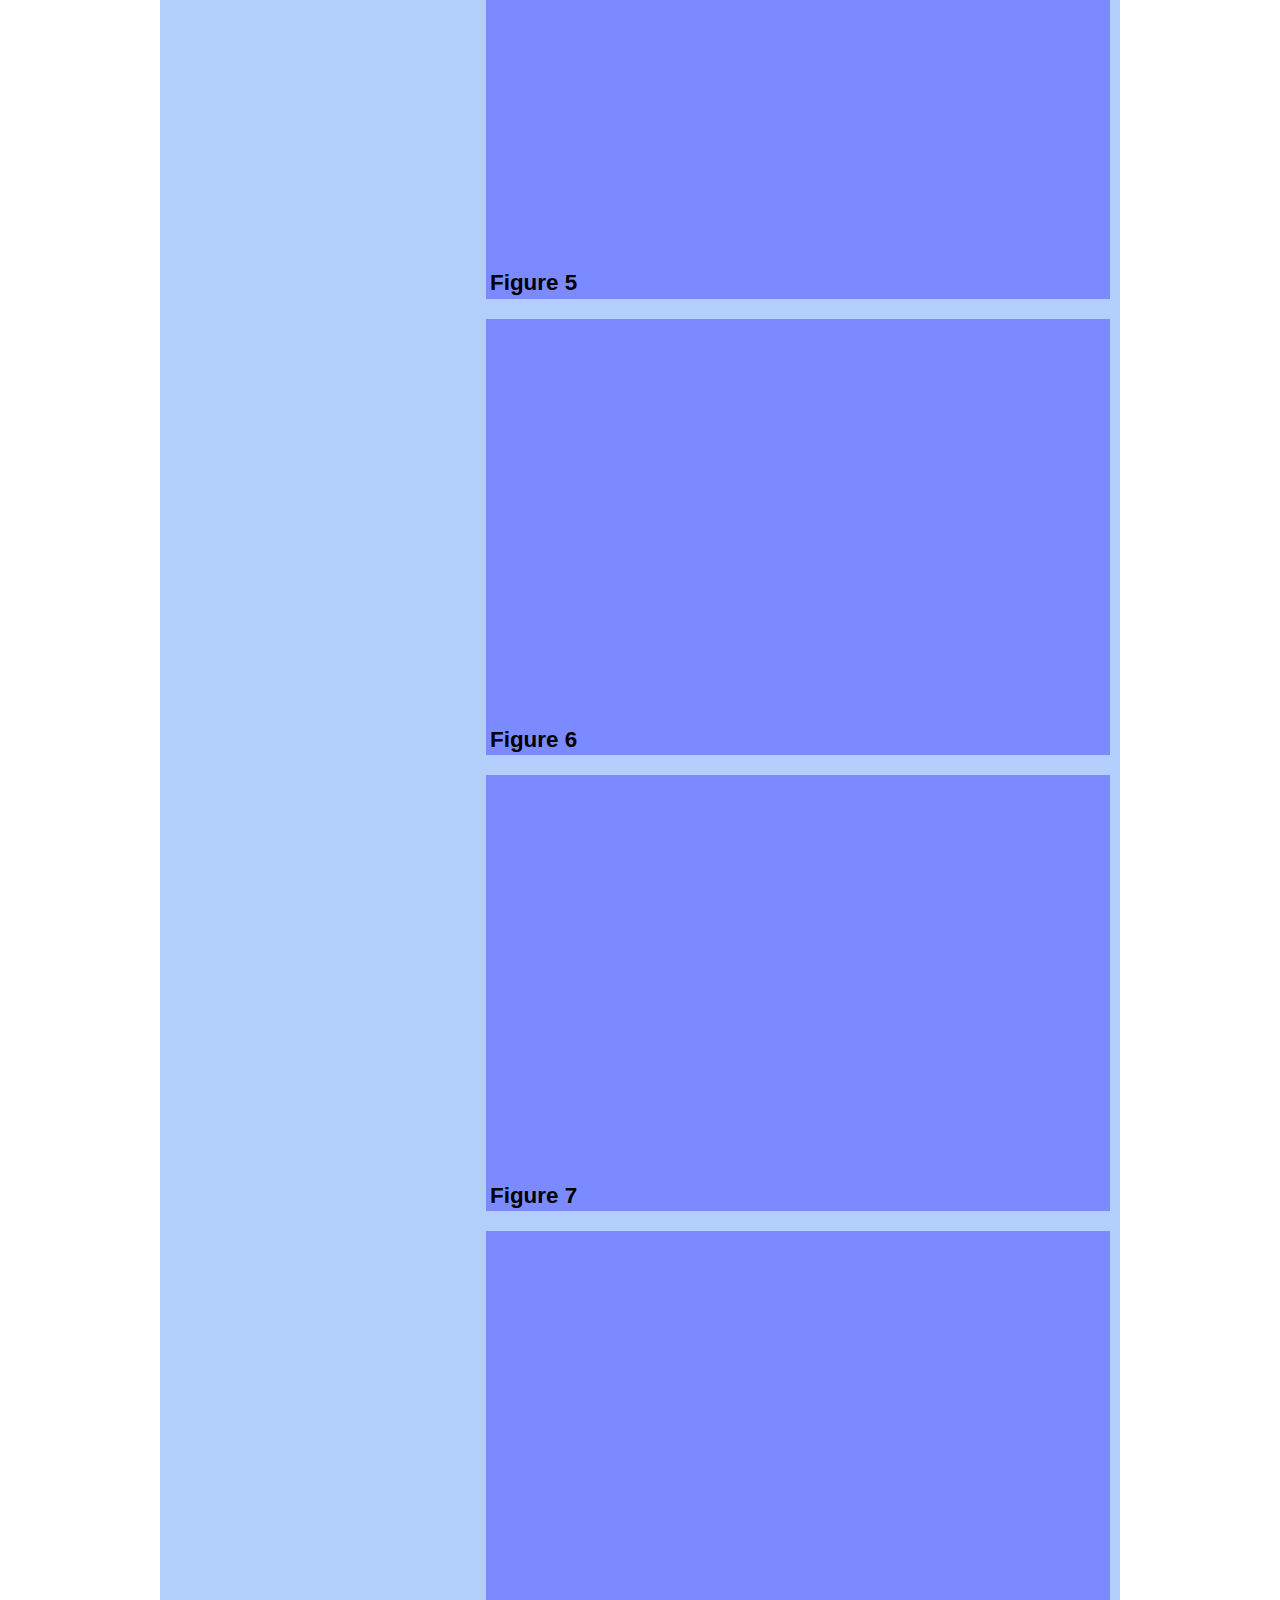
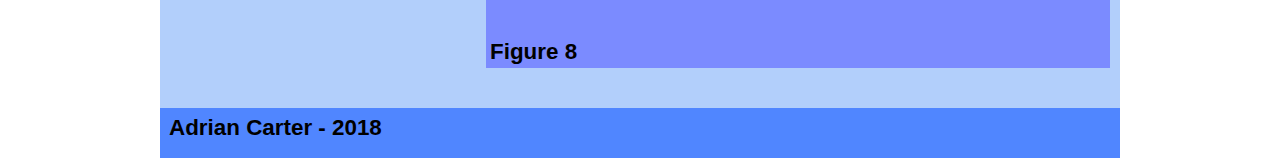
<file: results.html>
<!DOCTYPE html>
 <html>
 	<head>
 		<meta charset="utf-8">
 		<meta http-equiv="X-UA-Compatible" content="IE=edge">
 		<title>Usability Research</title>
 		<meta name="description" content="A usability report for COMP210" />
 		<meta name="author" content="Alcwyn Parker" />
 		<meta name="HandheldFriendly" content="true" />
 		<meta name="MobileOptimized" content="320" />

    <!-- Use maximum-scale and user-scalable at your own risk. It disables pinch/zoom. Think about usability/accessibility before including.-->
 		<meta name="viewport" content="width=device-width, initial-scale=1.0, minimum-scale=1.0, maximum-scale=1.0, user-scalable=no" />
 		<!-- Place favicon.ico and apple-touch-icon.png in the root directory -->
 		<link rel="stylesheet" type="text/css" href="css/main.css">
    <link href="https://fonts.googleapis.com/css?family=Roboto" rel="stylesheet">
 	</head>
 	<body>

    <div class="main-container">
      <header>
        <h1>Alternative Controller: Mortar Cannon </h1>
        <h2>Usability Evaluation - Results</h2>
      </header>
      <div class="content">

        <aside>
          <nav>
            <ul>
              <li><a href="index.html">Introduction </a></li>
              <li><a href="methods.html">Methods </a></li>
              <li><a class="selected" href="results.html">Results </a></li>
              <li><a href="discussion.html">Discussion </a></li>
              <li><a href="conclusion.html">Conclusion </a></li>
              <li><a href="recommendations.html">Recommendations </a></li>
            </ul>
          </nav>
        </aside>

        <section>
          <h2>Heuristic Evaluation</h2>
		           <br>
<li><a href="images/HeuristicEvals.pdf">Heuristic Evaluation Expert Analyses </a></li>
         
         <br>
<h3>Controller Layout:</h3>
        
<p>Feedback proposes that the control layout is relatively intuitive and easy to learn with one expert however suggesting that movement controls can be confusing with regard to which directional plane the user is currently traversing.</p>
<br>
         <h3>Burden on the Player:</h3>
       
<p>Feedback suggest use of the controller is challenging but fun. A suggestion was made that two cranks could be used instead of one to provide simultaneous directional movement. This would reduce any frustration the player might have when needing to make fast movements.</p>
<br>
         <h3>Game Story Immersion:</h3>

         <p>Feedback proposed that the aesthetic form of the controller fits the general theme of the demo game well, with one expert saying “you get a good idea that you are loading up a cannon or a mortar to shoot”.  One suggestion was to make the art style of the enemies less modernised, perhaps in fitting with the 16th century style of the cannon.</p>
<br>
         <h3>Error Prevention:</h3>

         <p>Feedback suggests the crank input is too flimsy to stand sustained usage and should be re-designed. Also it was noted that on occasion the fire trigger inside the cannon bore hole would not trigger on screen, suggesting a re-design may be required.</p>
<br>
         <h3>User Control and Freedom:</h3>

         <p>Feedback supports the earlier suggestion of an additional crank being added to allow the user to move in both axes simultaneously. As it is the user felt too limited with regards to movement.</p>
<br>
         <h3>Visibility of System Status:</h3>

         <p>Experts had continuous problems with discerning which axis they were engaged with as well as one expert also suggesting that not knowing which way to turn the crank to go in the desired direction was an issue, although with repeated use these might be mitigated.</p>
<br>
         <h3>Controller Provides Feedback:</h3>
<p>Experts noted that the percussion audio feedback as a result of the ball rolling down the controller was a positive, as well as the tactile response from the crank. One expert did suggest that there could be more feedback when switching between the two axes and another also brought up the issue where the firing mechanism would not always fire in-game.
</p>
        </section>

       <section>
        <h2>Survey Results</h2>
		<br>
       <!-- Trigger the Modal -->
<img id="myImg" src="images/SurveyScoreResults.jpg" alt="Survey Results:  1 - Strongly Disagree    5 - Strongly Agree" style="width:100%;max-width:600px">

<!-- The Modal -->
<div id="myModal" class="modal">

  <!-- The Close Button -->
  <span class="close">&times;</span>

  <!-- Modal Content (The Image) -->
  <img class="modal-content" id="img01">

  <!-- Modal Caption (Image Text) -->
  <div id="caption"></div>
</div>
        <script>
        // Get the modal
var modal = document.getElementById('myModal');

// Get the image and insert it inside the modal - use its "alt" text as a caption
var img = document.getElementById('myImg');
var modalImg = document.getElementById("img01");
var captionText = document.getElementById("caption");
img.onclick = function(){
    modal.style.display = "block";
    modalImg.src = this.src;
    captionText.innerHTML = this.alt;
}

// Get the <span> element that closes the modal
var span = document.getElementsByClassName("close")[0];

// When the user clicks on <span> (x), close the modal
span.onclick = function() { 
  modal.style.display = "none";
}
         </script>
        <h3> Survey and User Score Results Spreadsheet (click to enlarge)</h3>
         <br>
        
        
        
       
        
        
        
       </section>
       
       
        <section id="section1">
          
		  <br>
		  <br>
         <iframe width="600" height="371" seamless frameborder="0" scrolling="no" src="https://docs.google.com/spreadsheets/d/e/2PACX-1vQTIoTWechy4WI_5Vw0ej_gBrk-mU2A9Cr1o-v2ExAXV-w549KM3tbNegZDenbaVhskxZLrSG4zVfBs/pubchart?oid=310186102&amp;format=interactive"></iframe>
        
		<h2> Figure 1 </h2>
       </section>
       
       <section id="section2">
         
		  <br>
		  <br>
        <iframe width="600" height="371" seamless frameborder="0" scrolling="no" src="https://docs.google.com/spreadsheets/d/e/2PACX-1vQTIoTWechy4WI_5Vw0ej_gBrk-mU2A9Cr1o-v2ExAXV-w549KM3tbNegZDenbaVhskxZLrSG4zVfBs/pubchart?oid=950944565&amp;format=interactive"></iframe>
         <h2> Figure 2 </h2>
       </section>
       
       <section id="section3">
          <br>
		  <br>
       <iframe width="605.1772370822293" height="371.5" seamless frameborder="0" scrolling="no" src="https://docs.google.com/spreadsheets/d/e/2PACX-1vQTIoTWechy4WI_5Vw0ej_gBrk-mU2A9Cr1o-v2ExAXV-w549KM3tbNegZDenbaVhskxZLrSG4zVfBs/pubchart?oid=104002608&amp;format=interactive"></iframe>
       <h2> Figure 3</h2>
       </section>
       
       <section id="section4">
          <br>
		  <br>
       <iframe width="600" height="371" seamless frameborder="0" scrolling="no" src="https://docs.google.com/spreadsheets/d/e/2PACX-1vQTIoTWechy4WI_5Vw0ej_gBrk-mU2A9Cr1o-v2ExAXV-w549KM3tbNegZDenbaVhskxZLrSG4zVfBs/pubchart?oid=694827526&amp;format=interactive"></iframe>
       <h2> Figure 4 </h2>
       </section>
       
       <section id="section5">
        <br>
		  <br>
       <iframe width="600" height="371" seamless frameborder="0" scrolling="no" src="https://docs.google.com/spreadsheets/d/e/2PACX-1vQTIoTWechy4WI_5Vw0ej_gBrk-mU2A9Cr1o-v2ExAXV-w549KM3tbNegZDenbaVhskxZLrSG4zVfBs/pubchart?oid=771647323&amp;format=interactive"></iframe>
       <h2> Figure 5 </h2>
       </section>
       
       <section id="section6">
        <br>
		  <br>
       <iframe width="600" height="371" seamless frameborder="0" scrolling="no" src="https://docs.google.com/spreadsheets/d/e/2PACX-1vQTIoTWechy4WI_5Vw0ej_gBrk-mU2A9Cr1o-v2ExAXV-w549KM3tbNegZDenbaVhskxZLrSG4zVfBs/pubchart?oid=1591963962&amp;format=interactive"></iframe>
       <h2> Figure 6 </h2>
       </section>
       
       <section id="section7">
       <br>
		  <br>
       <iframe width="600" height="371" seamless frameborder="0" scrolling="no" src="https://docs.google.com/spreadsheets/d/e/2PACX-1vQTIoTWechy4WI_5Vw0ej_gBrk-mU2A9Cr1o-v2ExAXV-w549KM3tbNegZDenbaVhskxZLrSG4zVfBs/pubchart?oid=1163677627&amp;format=interactive"></iframe>
        <h2> Figure 7 </h2>
       </section>
       
       <section id="section8">
       <br>
		  <br>
       <iframe width="600" height="371" seamless frameborder="0" scrolling="no" src="https://docs.google.com/spreadsheets/d/e/2PACX-1vQTIoTWechy4WI_5Vw0ej_gBrk-mU2A9Cr1o-v2ExAXV-w549KM3tbNegZDenbaVhskxZLrSG4zVfBs/pubchart?oid=442661657&amp;format=interactive"></iframe>
        <h2> Figure 8 </h2>
       </section>
        
      </div>
      <footer>
        <h2>Adrian Carter - 2018</h2>
      </footer>
    </div>
 	</body>
 </html>
</file>
<file: css/main.css>
/**
 * @Author: Alcwyn Parker <alcwynparker>
 * @Date:   2017-09-25T15:47:37+01:00
 * @Email:  alcwynparker@gmail.com
 * @Project: COMP210
 * @Filename: main.css
 * @Last modified by:   alcwynparker
 * @Last modified time: 2017-09-25T16:19:40+01:00
 */
 /* http://meyerweb.com/eric/tools/css/reset/
    v2.0 | 20110126
    License: none (public domain)
 */

 html, body, div, span, applet, object, iframe,
 h1, h2, h3, h4, h5, h6, p, blockquote, pre,
 a, abbr, acronym, address, big, cite, code,
 del, dfn, em, img, ins, kbd, q, s, samp,
 small, strike, strong, sub, sup, tt, var,
 b, u, i, center,
 dl, dt, dd, ol, ul, li,
 fieldset, form, label, legend,
 table, caption, tbody, tfoot, thead, tr, th, td,
 article, aside, canvas, details, embed,
 figure, figcaption, footer, header, hgroup,
 menu, nav, output, ruby, section, summary,
 time, mark, audio, video {
 	margin: 0;
 	padding: 0;
 	border: 0;
 	font-size: 100%;
 	/*font: inherit;*/
 	vertical-align: baseline;
 }
 /* HTML5 display-role reset for older browsers */
 article, aside, details, figcaption, figure,
 footer, header, hgroup, menu, nav, section {
 	display: block;
 }
 body {
 	line-height: 1;
 }
 ol, ul {
 	list-style: none;
 }
 blockquote, q {
 	quotes: none;
 }
 blockquote:before, blockquote:after,
 q:before, q:after {
 	content: '';
 	content: none;
 }
 table {
 	border-collapse: collapse;
 	border-spacing: 0;
 }

body, html{
  width:100%;
  height:100%;
  margin:0px;
  font-family: "Lucida Sans Unicode", "Lucida Grande", sans-serif;
}
h1{
  font-size: 2em;
  padding:10px;
  font-weight:bold;
}
h2{
  font-size: 1.4em;
  padding:4px;
}

.main-container{
  width:960px;
  background:#b2cffb;
  margin: 30px auto;
  position: relative;
  overflow: auto;
  padding-bottom:80px;
}
header{
  width:100%;
  height:100px;
  background: #5086ff;
}
.content{
  width:100%;
  min-height:400px;
}
aside{
  width:30%;
  min-height: 300px;
  float:left;
  background:#6ea8ff;
}
nav ul{
  margin:10px;
}
nav ul li{
  margin:5px;
}
nav ul li a{
  display:block;
  width: 90%;
  height:60px;
  background-color: #3e31ff;
  color: #fff;
  line-height: 60px;
  text-align: center;
  text-decoration: none;
}
nav ul li a.selected{
  text-decoration: underline;
  background: #3e31ff;
}
nav ul li a:hover{
  background: #94a2ff;
}
section{
  width:65%;
  min-height:300px;
  background: #7b8bff;
  float: right;
  margin:10px;
}
footer{
  clear: both;
  width:100%;
  height:40px;
  background: #5086ff;
  position: absolute;
  bottom: 0px;
  padding:5px;
}

////////////////////////////////////

/* Style the Image Used to Trigger the Modal */
#myImg {
    border-radius: 5px;
    cursor: pointer;
    transition: 0.3s;
}

#myImg:hover {opacity: 0.7;}

/* The Modal (background) */
.modal {
    display: none; /* Hidden by default */
    position: fixed; /* Stay in place */
    z-index: 1; /* Sit on top */
    padding-top: 100px; /* Location of the box */
    left: 0;
    top: 0;
    width: 100%; /* Full width */
    height: 100%; /* Full height */
    overflow: auto; /* Enable scroll if needed */
    background-color: rgb(0,0,0); /* Fallback color */
    background-color: rgba(0,0,0,0.9); /* Black w/ opacity */
}

/* Modal Content (Image) */
.modal-content {
    margin: auto;
    display: block;
    width: 80%;
    max-width: 1800px;
}

/* Caption of Modal Image (Image Text) - Same Width as the Image */
#caption {
    margin: auto;
    display: block;
    width: 80%;
    max-width: 700px;
    text-align: center;
    color: #ccc;
    padding: 10px 0;
    height: 150px;
}

/* Add Animation - Zoom in the Modal */
.modal-content, #caption { 
    animation-name: zoom;
    animation-duration: 0.6s;
}

@keyframes zoom {
    from {transform:scale(0)} 
    to {transform:scale(1)}
}

/* The Close Button */
.close {
    position: absolute;
    top: 15px;
    right: 35px;
    color: #f1f1f1;
    font-size: 40px;
    font-weight: bold;
    transition: 0.3s;
}

.close:hover,
.close:focus {
    color: #bbb;
    text-decoration: none;
    cursor: pointer;
}

/* 100% Image Width on Smaller Screens */
@media only screen and (max-width: 1800px){
    .modal-content {
        width: 100%;
    }
}
</file>
